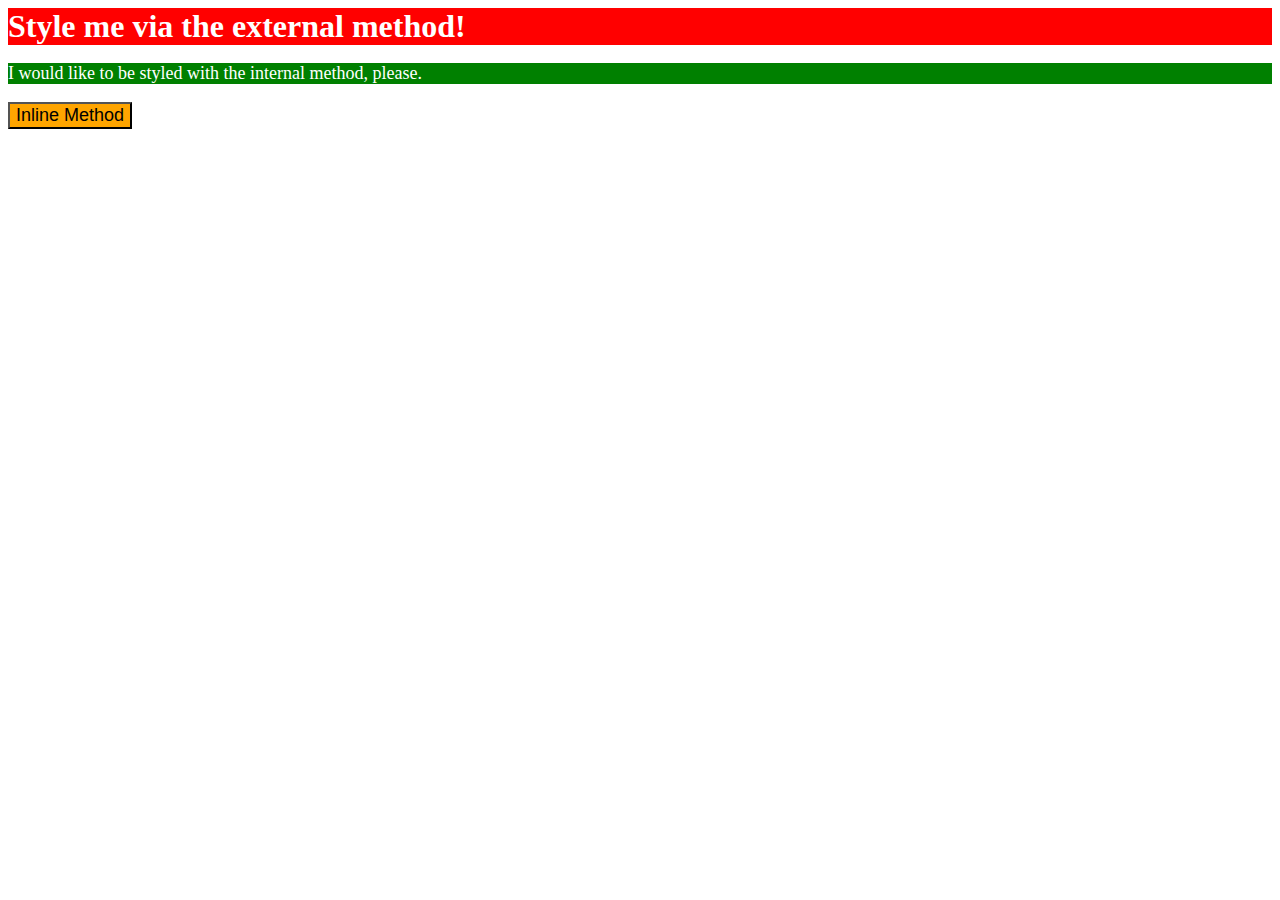
<file: foundations/01-css-methods/index.html>
<!DOCTYPE html>
<html lang="en">
  <head>
    <meta charset="UTF-8">
    <meta http-equiv="X-UA-Compatible" content="IE=edge">
    <meta name="viewport" content="width=device-width, initial-scale=1.0">
    <title>Methods for Adding CSS</title>
    <link rel="stylesheet" href="style.css">
    <style>
      p {
        background-color: green;
        color: white;
        font-size: 18px;
      }
    </style>
  </head>
  <body>
    <div>Style me via the external method!</div>
    <p>I would like to be styled with the internal method, please.</p>
    <button style=" background-color: orange; font-size: 18px;">Inline Method</button>
  </body>
</html>
</file>
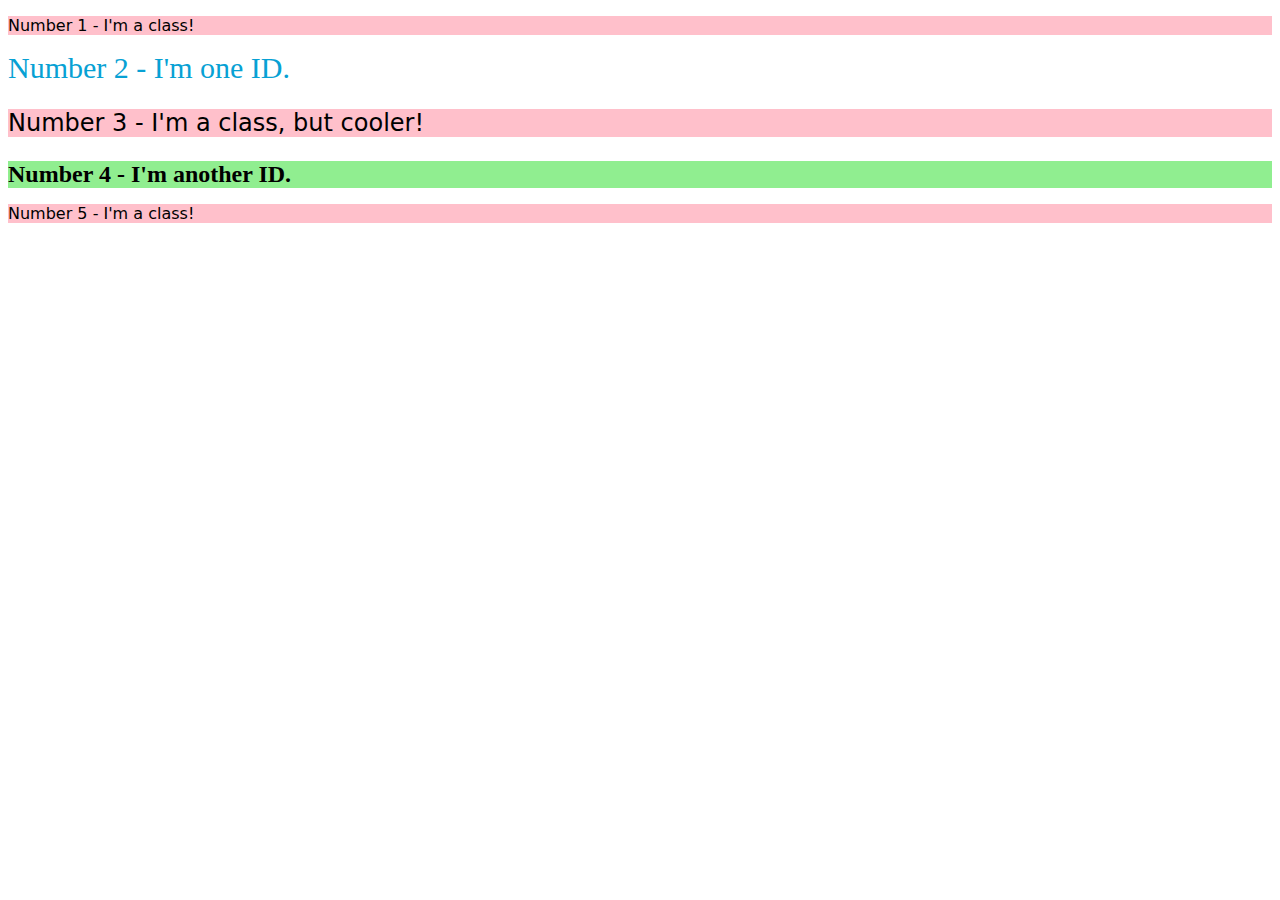
<file: foundations/02-class-id-selectors/index.html>
<!DOCTYPE html>
<html lang="en">
  <head>
    <meta charset="UTF-8">
    <meta http-equiv="X-UA-Compatible" content="IE=edge">
    <meta name="viewport" content="width=device-width, initial-scale=1.0">
    <title>Class and ID Selectors</title>
    <link rel="stylesheet" href="style.css">
  </head>
  <body>
    <p class="first-class">Number 1 - I'm a class!</p>
    <div id="numberTwo">Number 2 - I'm one ID.</div>
    <p class="first-class" id="idOnClass">Number 3 - I'm a class, but cooler!</p>
    <div id="number4">Number 4 - I'm another ID.</div>
    <p class="first-class">Number 5 - I'm a class!</p>
  </body>
</html>
</file>
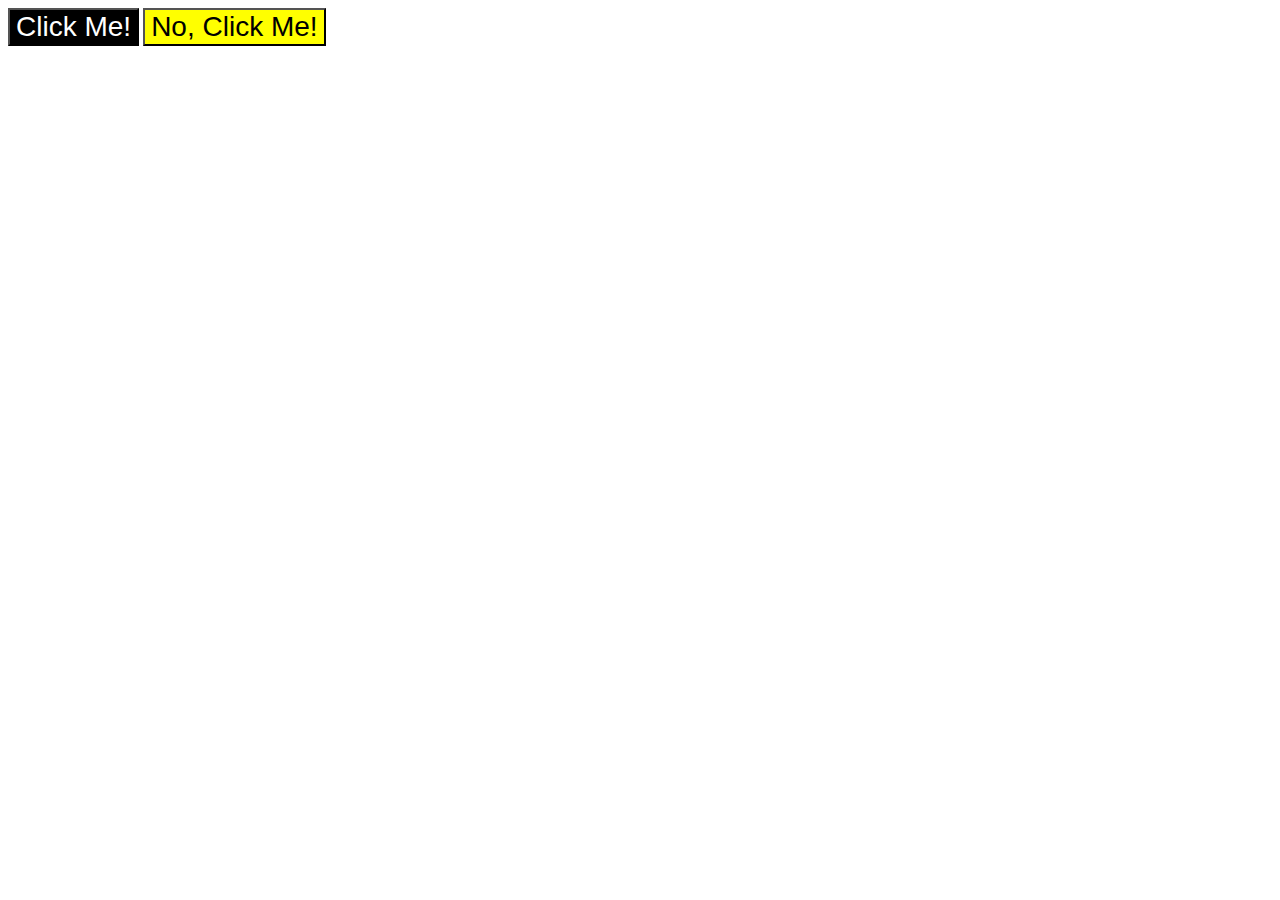
<file: foundations/03-grouping-selectors/index.html>
<!DOCTYPE html>
<html lang="en">
  <head>
    <meta charset="UTF-8">
    <meta http-equiv="X-UA-Compatible" content="IE=edge">
    <meta name="viewport" content="width=device-width, initial-scale=1.0">
    <title>Grouping Selectors</title>
    <link rel="stylesheet" href="style.css">
  </head>
  <body>
    <button class="buttons left-button">Click Me!</button>
    <button class="buttons right-button">No, Click Me!</button>
  </body>
</html>
</file>
<file: foundations/01-css-methods/style.css>
div {
    background-color: red;
    color: white;
    font-size: 32px;
    align-items: center;
    font-weight: bold;
}
</file>
<file: foundations/02-class-id-selectors/style.css>
.first-class {
    background-color: pink;
    font-family: 'Verdana', 'DejaVu Sans', sans-serif;
}

#numberTwo {
    color: rgb(7, 161, 212);
    font-size: 30px;
}

#idOnClass {
    font-size: 24px;
}

#number4 {
    background-color: lightgreen;
    font-size: 24px;
    font-weight: bold;
}
</file>
<file: foundations/03-grouping-selectors/style.css>
.buttons {
    font-size: 28px;
    font-family: 'Helvetica', 'Times New Roman', sans-serif;
}

.left-button {
    background-color: black;
    color: white;
}

.right-button {
    background-color: yellow;
}
</file>
